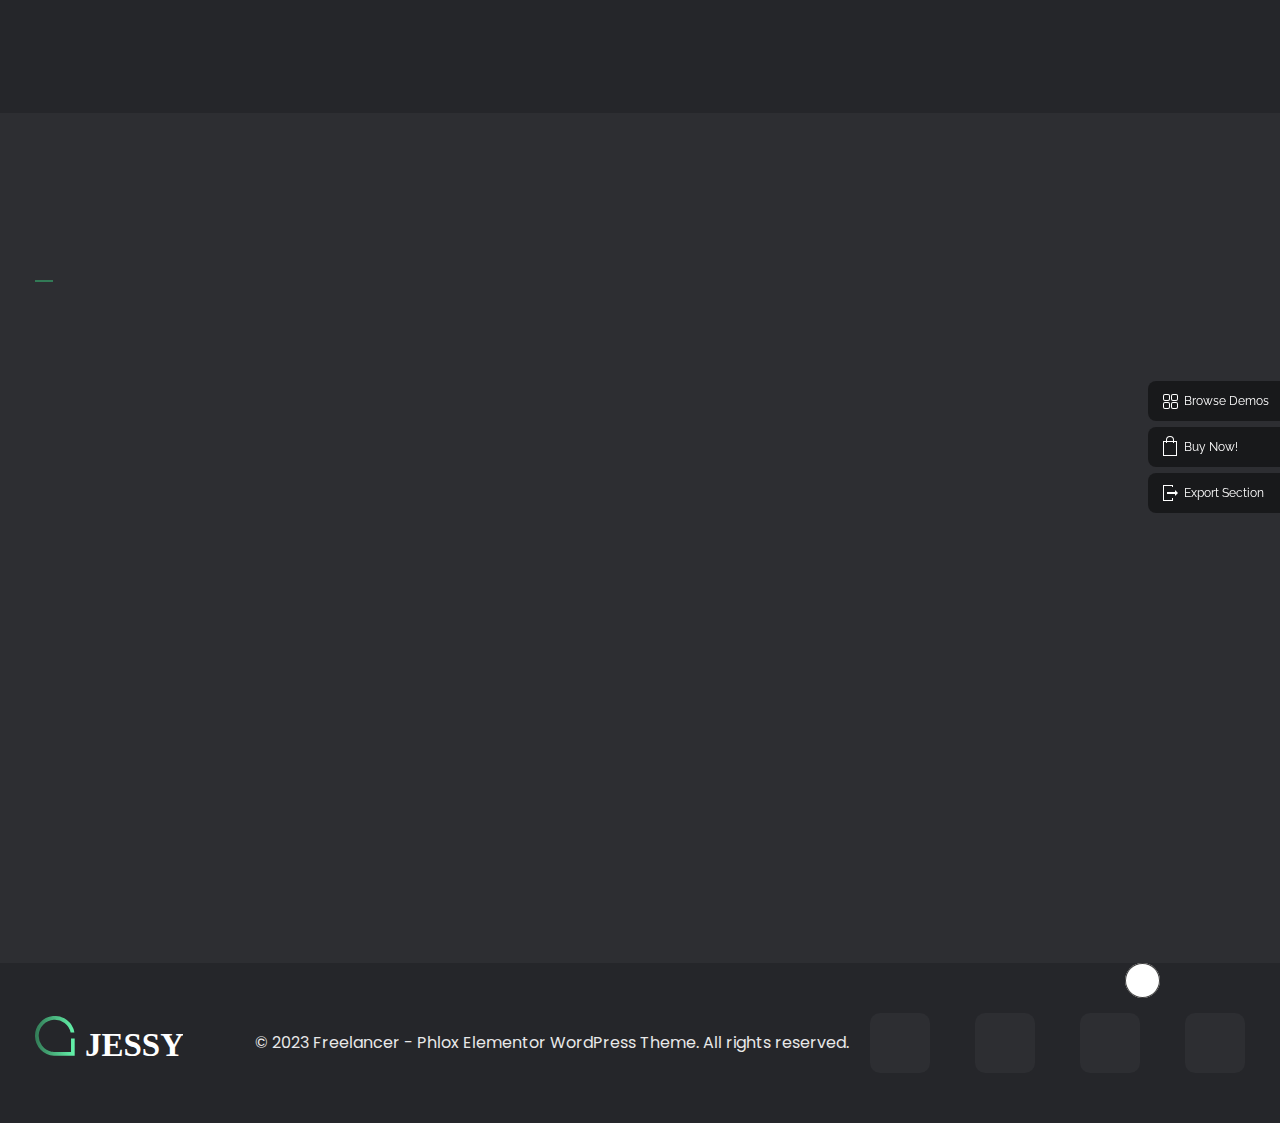
<file: contact.html>
<!DOCTYPE html>
<!--[if IE 9 ]>   <html class="no-js oldie ie9 ie" lang="en-US" > <![endif]--><!--[if (gt IE 9)|!(IE)]><!--><html class="no-js" lang="en-US"> <!--<![endif]-->
<head>
        <meta charset="UTF-8">
        <meta http-equiv="X-UA-Compatible" content="IE=edge">
        <!-- devices setting -->
        <meta name="viewport" content="initial-scale=1,user-scalable=no,width=device-width">

<!-- outputs by wp_head -->
<meta name="robots" content="index, follow, max-image-preview:large, max-snippet:-1, max-video-preview:-1">

	<!-- This site is optimized with the Yoast SEO plugin v20.11 - https://yoast.com/wordpress/plugins/seo/ -->
	<link media="all" href="css/css-autoptimize_e56842e623ac4bd58fa957eb3125b405.css" rel="stylesheet"><title>Contact</title>
	<link rel="canonical" href="https://demo.phlox.pro/freelancer/contact/">
	<meta property="og:locale" content="en_US">
	<meta property="og:type" content="article">
	<meta property="og:title" content="Contact - Freelancer - Phlox Elementor WordPress Theme">
	<meta property="og:description" content="Contact Me Get in touch with me The technological revolution is changing aspect of our lives, and the fabric of society itself. it&rsquo;s also changing the way we learn and what we learn. Factual knowledge is less prized when everything you ever need to know can be found on your phone. There&rsquo;s no imperative to [&hellip;]">
	<meta property="og:url" content="https://demo.phlox.pro/freelancer/contact/">
	<meta property="og:site_name" content="Freelancer - Phlox Elementor WordPress Theme">
	<meta property="article:modified_time" content="2021-07-12T09:41:34+00:00">
	<meta name="twitter:card" content="summary_large_image">
	<meta name="twitter:label1" content="Est. reading time">
	<meta name="twitter:data1" content="1 minute">
	<script type="application/ld+json" class="yoast-schema-graph">{"@context":"https://schema.org","@graph":[{"@type":"WebPage","@id":"https://demo.phlox.pro/freelancer/contact/","url":"https://demo.phlox.pro/freelancer/contact/","name":"Contact - Freelancer - Phlox Elementor WordPress Theme","isPartOf":{"@id":"https://demo.phlox.pro/freelancer/#website"},"datePublished":"2021-02-03T11:24:01+00:00","dateModified":"2021-07-12T09:41:34+00:00","breadcrumb":{"@id":"https://demo.phlox.pro/freelancer/contact/#breadcrumb"},"inLanguage":"en-US","potentialAction":[{"@type":"ReadAction","target":["https://demo.phlox.pro/freelancer/contact/"]}]},{"@type":"BreadcrumbList","@id":"https://demo.phlox.pro/freelancer/contact/#breadcrumb","itemListElement":[{"@type":"ListItem","position":1,"name":"Home","item":"https://demo.phlox.pro/freelancer/"},{"@type":"ListItem","position":2,"name":"Contact"}]},{"@type":"WebSite","@id":"https://demo.phlox.pro/freelancer/#website","url":"https://demo.phlox.pro/freelancer/","name":"Freelancer - Phlox Elementor WordPress Theme","description":"Complete Elementor Demo - Phlox WordPress Theme","publisher":{"@id":"https://demo.phlox.pro/freelancer/#organization"},"potentialAction":[{"@type":"SearchAction","target":{"@type":"EntryPoint","urlTemplate":"https://demo.phlox.pro/freelancer/?s={search_term_string}"},"query-input":"required name=search_term_string"}],"inLanguage":"en-US"},{"@type":"Organization","@id":"https://demo.phlox.pro/freelancer/#organization","name":"Freelancer - Phlox Elementor WordPress Theme","url":"https://demo.phlox.pro/freelancer/","logo":{"@type":"ImageObject","inLanguage":"en-US","@id":"https://demo.phlox.pro/freelancer/#/schema/logo/image/","url":"https://demo.phlox.pro/freelancer/wp-content/uploads/sites/272/2021/02/logo-header.svg","contentUrl":"https://demo.phlox.pro/freelancer/wp-content/uploads/sites/272/2021/02/logo-header.svg","caption":"Freelancer - Phlox Elementor WordPress Theme"},"image":{"@id":"https://demo.phlox.pro/freelancer/#/schema/logo/image/"}}]}</script>
	<!-- / Yoast SEO plugin. -->


<link rel="dns-prefetch" href="//fonts.googleapis.com">
<link rel="alternate" type="application/rss+xml" title="Freelancer - Phlox Elementor WordPress Theme &raquo; Feed" href="https://demo.phlox.pro/freelancer/feed/">
<link rel="alternate" type="application/rss+xml" title="Freelancer - Phlox Elementor WordPress Theme &raquo; Comments Feed" href="https://demo.phlox.pro/freelancer/comments/feed/">
<script>
window._wpemojiSettings = {"baseUrl":"https:\/\/s.w.org\/images\/core\/emoji\/14.0.0\/72x72\/","ext":".png","svgUrl":"https:\/\/s.w.org\/images\/core\/emoji\/14.0.0\/svg\/","svgExt":".svg","source":{"concatemoji":"https:\/\/demo.phlox.pro\/freelancer\/wp-includes\/js\/wp-emoji-release.min.js?ver=6.1.3"}};
/*! This file is auto-generated */
!function(e,a,t){var n,r,o,i=a.createElement("canvas"),p=i.getContext&&i.getContext("2d");function s(e,t){var a=String.fromCharCode,e=(p.clearRect(0,0,i.width,i.height),p.fillText(a.apply(this,e),0,0),i.toDataURL());return p.clearRect(0,0,i.width,i.height),p.fillText(a.apply(this,t),0,0),e===i.toDataURL()}function c(e){var t=a.createElement("script");t.src=e,t.defer=t.type="text/javascript",a.getElementsByTagName("head")[0].appendChild(t)}for(o=Array("flag","emoji"),t.supports={everything:!0,everythingExceptFlag:!0},r=0;r<o.length;r++)t.supports[o[r]]=function(e){if(p&&p.fillText)switch(p.textBaseline="top",p.font="600 32px Arial",e){case"flag":return s([127987,65039,8205,9895,65039],[127987,65039,8203,9895,65039])?!1:!s([55356,56826,55356,56819],[55356,56826,8203,55356,56819])&&!s([55356,57332,56128,56423,56128,56418,56128,56421,56128,56430,56128,56423,56128,56447],[55356,57332,8203,56128,56423,8203,56128,56418,8203,56128,56421,8203,56128,56430,8203,56128,56423,8203,56128,56447]);case"emoji":return!s([129777,127995,8205,129778,127999],[129777,127995,8203,129778,127999])}return!1}(o[r]),t.supports.everything=t.supports.everything&&t.supports[o[r]],"flag"!==o[r]&&(t.supports.everythingExceptFlag=t.supports.everythingExceptFlag&&t.supports[o[r]]);t.supports.everythingExceptFlag=t.supports.everythingExceptFlag&&!t.supports.flag,t.DOMReady=!1,t.readyCallback=function(){t.DOMReady=!0},t.supports.everything||(n=function(){t.readyCallback()},a.addEventListener?(a.addEventListener("DOMContentLoaded",n,!1),e.addEventListener("load",n,!1)):(e.attachEvent("onload",n),a.attachEvent("onreadystatechange",function(){"complete"===a.readyState&&t.readyCallback()})),(e=t.source||{}).concatemoji?c(e.concatemoji):e.wpemoji&&e.twemoji&&(c(e.twemoji),c(e.wpemoji)))}(window,document,window._wpemojiSettings);
</script>
<style>
img.wp-smiley,
img.emoji {
	display: inline !important;
	border: none !important;
	box-shadow: none !important;
	height: 1em !important;
	width: 1em !important;
	margin: 0 0.07em !important;
	vertical-align: -0.1em !important;
	background: none !important;
	padding: 0 !important;
}
</style>
	

<style id="global-styles-inline-css">
body{--wp--preset--color--black: #000000;--wp--preset--color--cyan-bluish-gray: #abb8c3;--wp--preset--color--white: #ffffff;--wp--preset--color--pale-pink: #f78da7;--wp--preset--color--vivid-red: #cf2e2e;--wp--preset--color--luminous-vivid-orange: #ff6900;--wp--preset--color--luminous-vivid-amber: #fcb900;--wp--preset--color--light-green-cyan: #7bdcb5;--wp--preset--color--vivid-green-cyan: #00d084;--wp--preset--color--pale-cyan-blue: #8ed1fc;--wp--preset--color--vivid-cyan-blue: #0693e3;--wp--preset--color--vivid-purple: #9b51e0;--wp--preset--gradient--vivid-cyan-blue-to-vivid-purple: linear-gradient(135deg,rgba(6,147,227,1) 0%,rgb(155,81,224) 100%);--wp--preset--gradient--light-green-cyan-to-vivid-green-cyan: linear-gradient(135deg,rgb(122,220,180) 0%,rgb(0,208,130) 100%);--wp--preset--gradient--luminous-vivid-amber-to-luminous-vivid-orange: linear-gradient(135deg,rgba(252,185,0,1) 0%,rgba(255,105,0,1) 100%);--wp--preset--gradient--luminous-vivid-orange-to-vivid-red: linear-gradient(135deg,rgba(255,105,0,1) 0%,rgb(207,46,46) 100%);--wp--preset--gradient--very-light-gray-to-cyan-bluish-gray: linear-gradient(135deg,rgb(238,238,238) 0%,rgb(169,184,195) 100%);--wp--preset--gradient--cool-to-warm-spectrum: linear-gradient(135deg,rgb(74,234,220) 0%,rgb(151,120,209) 20%,rgb(207,42,186) 40%,rgb(238,44,130) 60%,rgb(251,105,98) 80%,rgb(254,248,76) 100%);--wp--preset--gradient--blush-light-purple: linear-gradient(135deg,rgb(255,206,236) 0%,rgb(152,150,240) 100%);--wp--preset--gradient--blush-bordeaux: linear-gradient(135deg,rgb(254,205,165) 0%,rgb(254,45,45) 50%,rgb(107,0,62) 100%);--wp--preset--gradient--luminous-dusk: linear-gradient(135deg,rgb(255,203,112) 0%,rgb(199,81,192) 50%,rgb(65,88,208) 100%);--wp--preset--gradient--pale-ocean: linear-gradient(135deg,rgb(255,245,203) 0%,rgb(182,227,212) 50%,rgb(51,167,181) 100%);--wp--preset--gradient--electric-grass: linear-gradient(135deg,rgb(202,248,128) 0%,rgb(113,206,126) 100%);--wp--preset--gradient--midnight: linear-gradient(135deg,rgb(2,3,129) 0%,rgb(40,116,252) 100%);--wp--preset--duotone--dark-grayscale: url('#wp-duotone-dark-grayscale');--wp--preset--duotone--grayscale: url('#wp-duotone-grayscale');--wp--preset--duotone--purple-yellow: url('#wp-duotone-purple-yellow');--wp--preset--duotone--blue-red: url('#wp-duotone-blue-red');--wp--preset--duotone--midnight: url('#wp-duotone-midnight');--wp--preset--duotone--magenta-yellow: url('#wp-duotone-magenta-yellow');--wp--preset--duotone--purple-green: url('#wp-duotone-purple-green');--wp--preset--duotone--blue-orange: url('#wp-duotone-blue-orange');--wp--preset--font-size--small: 13px;--wp--preset--font-size--medium: 20px;--wp--preset--font-size--large: 36px;--wp--preset--font-size--x-large: 42px;--wp--preset--spacing--20: 0.44rem;--wp--preset--spacing--30: 0.67rem;--wp--preset--spacing--40: 1rem;--wp--preset--spacing--50: 1.5rem;--wp--preset--spacing--60: 2.25rem;--wp--preset--spacing--70: 3.38rem;--wp--preset--spacing--80: 5.06rem;}:where(.is-layout-flex){gap: 0.5em;}body .is-layout-flow > .alignleft{float: left;margin-inline-start: 0;margin-inline-end: 2em;}body .is-layout-flow > .alignright{float: right;margin-inline-start: 2em;margin-inline-end: 0;}body .is-layout-flow > .aligncenter{margin-left: auto !important;margin-right: auto !important;}body .is-layout-constrained > .alignleft{float: left;margin-inline-start: 0;margin-inline-end: 2em;}body .is-layout-constrained > .alignright{float: right;margin-inline-start: 2em;margin-inline-end: 0;}body .is-layout-constrained > .aligncenter{margin-left: auto !important;margin-right: auto !important;}body .is-layout-constrained > :where(:not(.alignleft):not(.alignright):not(.alignfull)){max-width: var(--wp--style--global--content-size);margin-left: auto !important;margin-right: auto !important;}body .is-layout-constrained > .alignwide{max-width: var(--wp--style--global--wide-size);}body .is-layout-flex{display: flex;}body .is-layout-flex{flex-wrap: wrap;align-items: center;}body .is-layout-flex > *{margin: 0;}:where(.wp-block-columns.is-layout-flex){gap: 2em;}.has-black-color{color: var(--wp--preset--color--black) !important;}.has-cyan-bluish-gray-color{color: var(--wp--preset--color--cyan-bluish-gray) !important;}.has-white-color{color: var(--wp--preset--color--white) !important;}.has-pale-pink-color{color: var(--wp--preset--color--pale-pink) !important;}.has-vivid-red-color{color: var(--wp--preset--color--vivid-red) !important;}.has-luminous-vivid-orange-color{color: var(--wp--preset--color--luminous-vivid-orange) !important;}.has-luminous-vivid-amber-color{color: var(--wp--preset--color--luminous-vivid-amber) !important;}.has-light-green-cyan-color{color: var(--wp--preset--color--light-green-cyan) !important;}.has-vivid-green-cyan-color{color: var(--wp--preset--color--vivid-green-cyan) !important;}.has-pale-cyan-blue-color{color: var(--wp--preset--color--pale-cyan-blue) !important;}.has-vivid-cyan-blue-color{color: var(--wp--preset--color--vivid-cyan-blue) !important;}.has-vivid-purple-color{color: var(--wp--preset--color--vivid-purple) !important;}.has-black-background-color{background-color: var(--wp--preset--color--black) !important;}.has-cyan-bluish-gray-background-color{background-color: var(--wp--preset--color--cyan-bluish-gray) !important;}.has-white-background-color{background-color: var(--wp--preset--color--white) !important;}.has-pale-pink-background-color{background-color: var(--wp--preset--color--pale-pink) !important;}.has-vivid-red-background-color{background-color: var(--wp--preset--color--vivid-red) !important;}.has-luminous-vivid-orange-background-color{background-color: var(--wp--preset--color--luminous-vivid-orange) !important;}.has-luminous-vivid-amber-background-color{background-color: var(--wp--preset--color--luminous-vivid-amber) !important;}.has-light-green-cyan-background-color{background-color: var(--wp--preset--color--light-green-cyan) !important;}.has-vivid-green-cyan-background-color{background-color: var(--wp--preset--color--vivid-green-cyan) !important;}.has-pale-cyan-blue-background-color{background-color: var(--wp--preset--color--pale-cyan-blue) !important;}.has-vivid-cyan-blue-background-color{background-color: var(--wp--preset--color--vivid-cyan-blue) !important;}.has-vivid-purple-background-color{background-color: var(--wp--preset--color--vivid-purple) !important;}.has-black-border-color{border-color: var(--wp--preset--color--black) !important;}.has-cyan-bluish-gray-border-color{border-color: var(--wp--preset--color--cyan-bluish-gray) !important;}.has-white-border-color{border-color: var(--wp--preset--color--white) !important;}.has-pale-pink-border-color{border-color: var(--wp--preset--color--pale-pink) !important;}.has-vivid-red-border-color{border-color: var(--wp--preset--color--vivid-red) !important;}.has-luminous-vivid-orange-border-color{border-color: var(--wp--preset--color--luminous-vivid-orange) !important;}.has-luminous-vivid-amber-border-color{border-color: var(--wp--preset--color--luminous-vivid-amber) !important;}.has-light-green-cyan-border-color{border-color: var(--wp--preset--color--light-green-cyan) !important;}.has-vivid-green-cyan-border-color{border-color: var(--wp--preset--color--vivid-green-cyan) !important;}.has-pale-cyan-blue-border-color{border-color: var(--wp--preset--color--pale-cyan-blue) !important;}.has-vivid-cyan-blue-border-color{border-color: var(--wp--preset--color--vivid-cyan-blue) !important;}.has-vivid-purple-border-color{border-color: var(--wp--preset--color--vivid-purple) !important;}.has-vivid-cyan-blue-to-vivid-purple-gradient-background{background: var(--wp--preset--gradient--vivid-cyan-blue-to-vivid-purple) !important;}.has-light-green-cyan-to-vivid-green-cyan-gradient-background{background: var(--wp--preset--gradient--light-green-cyan-to-vivid-green-cyan) !important;}.has-luminous-vivid-amber-to-luminous-vivid-orange-gradient-background{background: var(--wp--preset--gradient--luminous-vivid-amber-to-luminous-vivid-orange) !important;}.has-luminous-vivid-orange-to-vivid-red-gradient-background{background: var(--wp--preset--gradient--luminous-vivid-orange-to-vivid-red) !important;}.has-very-light-gray-to-cyan-bluish-gray-gradient-background{background: var(--wp--preset--gradient--very-light-gray-to-cyan-bluish-gray) !important;}.has-cool-to-warm-spectrum-gradient-background{background: var(--wp--preset--gradient--cool-to-warm-spectrum) !important;}.has-blush-light-purple-gradient-background{background: var(--wp--preset--gradient--blush-light-purple) !important;}.has-blush-bordeaux-gradient-background{background: var(--wp--preset--gradient--blush-bordeaux) !important;}.has-luminous-dusk-gradient-background{background: var(--wp--preset--gradient--luminous-dusk) !important;}.has-pale-ocean-gradient-background{background: var(--wp--preset--gradient--pale-ocean) !important;}.has-electric-grass-gradient-background{background: var(--wp--preset--gradient--electric-grass) !important;}.has-midnight-gradient-background{background: var(--wp--preset--gradient--midnight) !important;}.has-small-font-size{font-size: var(--wp--preset--font-size--small) !important;}.has-medium-font-size{font-size: var(--wp--preset--font-size--medium) !important;}.has-large-font-size{font-size: var(--wp--preset--font-size--large) !important;}.has-x-large-font-size{font-size: var(--wp--preset--font-size--x-large) !important;}
.wp-block-navigation a:where(:not(.wp-element-button)){color: inherit;}
:where(.wp-block-columns.is-layout-flex){gap: 2em;}
.wp-block-pullquote{font-size: 1.5em;line-height: 1.6;}
</style>










<style id="elementor-frontend-inline-css">
/* Start custom CSS for aux_modern_button, class: .elementor-element-182e40f */.elementor-119 .elementor-element.elementor-element-182e40f .aux-overlay::after{
    transition: 0.5s;
}/* End custom CSS */
</style>
<link rel="stylesheet" id="elementor-post-3-css" href="css/css-autoptimize_single_78a5a977b0600ab7e315d5c760d092ce.css" media="all">




<link rel="stylesheet" id="elementor-post-107-css" href="css/css-autoptimize_single_da5e2efc2fb637af9112f74032b2322d.css" media="all">
<link rel="stylesheet" id="auxin-fonts-google-css" href="//fonts.googleapis.com/css?family=Poppins%3A100%2C100italic%2C200%2C200italic%2C300%2C300italic%2Cregular%2Citalic%2C500%2C500italic%2C600%2C600italic%2C700%2C700italic%2C800%2C800italic%2C900%2C900italic%7CMontserrat%3A100%2C100italic%2C200%2C200italic%2C300%2C300italic%2Cregular%2Citalic%2C500%2C500italic%2C600%2C600italic%2C700%2C700italic%2C800%2C800italic%2C900%2C900italic&amp;ver=2.7" media="all">
<link rel="stylesheet" id="auxin-custom-css" href="css/css-autoptimize_single_821df7b1da5e499c5e902d0671611f3f.css" media="all">


<link rel="stylesheet" id="elementor-post-119-css" href="css/css-autoptimize_single_589f7959e3bd292a8ed2ed3ed6171569.css" media="all">
<link rel="stylesheet" id="elementor-post-168-css" href="css/css-autoptimize_single_257a5e8fe22636d0344712cf3d5feeb3.css" media="all">
<link rel="stylesheet" id="google-fonts-1-css" href="https://fonts.googleapis.com/css?family=Roboto%3A100%2C100italic%2C200%2C200italic%2C300%2C300italic%2C400%2C400italic%2C500%2C500italic%2C600%2C600italic%2C700%2C700italic%2C800%2C800italic%2C900%2C900italic%7CRoboto+Slab%3A100%2C100italic%2C200%2C200italic%2C300%2C300italic%2C400%2C400italic%2C500%2C500italic%2C600%2C600italic%2C700%2C700italic%2C800%2C800italic%2C900%2C900italic%7CMontserrat%3A100%2C100italic%2C200%2C200italic%2C300%2C300italic%2C400%2C400italic%2C500%2C500italic%2C600%2C600italic%2C700%2C700italic%2C800%2C800italic%2C900%2C900italic&amp;display=auto&amp;ver=6.1.3" media="all">


<link rel="preconnect" href="https://fonts.gstatic.com/" crossorigin><script src="js/jquery-jquery.min.js" id="jquery-core-js"></script>





<script id="auxin-modernizr-js-extra">
var auxin = {"ajax_url":"https:\/\/demo.phlox.pro\/freelancer\/wp-admin\/admin-ajax.php","is_rtl":"","is_reponsive":"1","is_framed":"","frame_width":"20","wpml_lang":"en","uploadbaseurl":"https:\/\/demo.phlox.pro\/freelancer\/wp-content\/uploads\/sites\/272","nonce":"08d1f8beb4"};
</script>
<script id="auxin-modernizr-js-before">
/* < ![CDATA[ */
function auxinNS(n){for(var e=n.split("."),a=window,i="",r=e.length,t=0;r>t;t++)"window"!=e[t]&&(i=e[t],a[i]=a[i]||{},a=a[i]);return a;}
/* ]]> */
</script>

<link rel="https://api.w.org/" href="https://demo.phlox.pro/freelancer/wp-json/"><link rel="alternate" type="application/json" href="https://demo.phlox.pro/freelancer/wp-json/wp/v2/pages/107"><link rel="EditURI" type="application/rsd+xml" title="RSD" href="https://demo.phlox.pro/freelancer/xmlrpc.php?rsd">
<link rel="wlwmanifest" type="application/wlwmanifest+xml" href="https://demo.phlox.pro/freelancer/wp-includes/wlwmanifest.xml">
<meta name="generator" content="WordPress 6.1.3">
<link rel="shortlink" href="https://demo.phlox.pro/freelancer/?p=107">
<link rel="alternate" type="application/json+oembed" href="https://demo.phlox.pro/freelancer/wp-json/oembed/1.0/embed?url=https%3A%2F%2Fdemo.phlox.pro%2Ffreelancer%2Fcontact%2F">
<link rel="alternate" type="text/xml+oembed" href="https://demo.phlox.pro/freelancer/wp-json/oembed/1.0/embed?url=https%3A%2F%2Fdemo.phlox.pro%2Ffreelancer%2Fcontact%2F&amp;format=xml">
    <meta name="title" content="Contact">
    <meta name="description" content="Contact Me Get in touch with me The technological revolution is changing aspect of our lives, and the fabric of society itself. it&rsquo;s also changing the way we learn and what we learn. Factual knowledge is less prized when everything you ever need to know can be found on your phone. There&rsquo;s no imperative to [&hellip;]">
    <link href="https://fonts.googleapis.com/css2?family=Raleway:wght@500&amp;display=swap" rel="stylesheet">
<script>
  (function(i,s,o,g,r,a,m){i['GoogleAnalyticsObject']=r;i[r]=i[r]||function(){
  (i[r].q=i[r].q||[]).push(arguments)},i[r].l=1*new Date();a=s.createElement(o),
  m=s.getElementsByTagName(o)[0];a.async=1;a.src=g;m.parentNode.insertBefore(a,m)
  })(window,document,'script','https://www.google-analytics.com/analytics.js','ga');
  ga('create', 'UA-20400688-11', 'auto');
  ga('send', 'pageview');

  ga("create", "UA-43313145-1", "auto", {
    name: "author_analytics"
  });
  ga("author_analytics.require", "linker");
  ga("author_analytics.linker:autoLink", ["themeforest.net"]);
  ga("author_analytics.send", "pageview");
</script>
<style> .jivo-frame-visible{ display:none !important; } </style><!-- Chrome, Firefox OS and Opera -->
<meta name="theme-color" content="#1bb0ce">
<!-- Windows Phone -->
<meta name="msapplication-navbutton-color" content="#1bb0ce">
<!-- iOS Safari -->
<meta name="apple-mobile-web-app-capable" content="yes">
<meta name="apple-mobile-web-app-status-bar-style" content="black-translucent">

<style>.recentcomments a{display:inline !important;padding:0 !important;margin:0 !important;}</style>		<style id="wp-custom-css">
			#menu-header-menu .menu-item a:hover span:before, #menu-header-menu .current-menu-item a span:before {
content : "";
  position: absolute;
  left    : ;
  bottom  : -5px;
  height  : 3px!important;
  width   : 100%!important;
  border-radius: 3px;  /* or 100px */
  background: transparent linear-gradient(90deg, var(--e-global-color-021e33e) 0%, var(--e-global-color-021e33e) 100%) 0% 0% no-repeat padding-box!important;
border-radius: 5px;;
}
@media(max-width:1024px){
#menu-header-menu .menu-item a:hover span:before, #menu-header-menu .current-menu-item a span:before{
		width:unset!important;
	}
}



.single-portfolio .aux-content-top-margin .aux-primary {
    padding-top: 125px;
	padding-bottom: 95px;
}

.aux-side-right{
		width:60% !important;
}
.type-portfolio.aux-side-right .entry-side {
    width: 50%!important;
	padding-top: 55px;
}
.type-portfolio.aux-side-right {
    padding-right: 0!important;
}

.entry-main{
	width:955px;
}
.type-portfolio.aux-side-right  .entry-side{
	width:480px;!important;
}
 .entry-side{
margin-right: -580px!important;
}
.type-portfolio.aux-side-right{
	padding-right:510px;
}

.type-portfolio .entry-media img{
	width:952px;
	height:867px;
	box-shadow: 0px 10px 20px #00000040;
border-radius:70px;
}
.single-portfolio .entry-side-title{
	padding-bottom:5px;
}

.type-portfolio .entry-actions .aux-single-portfolio-share{
	text-align: left;
font-size:22px!important;
letter-spacing: 0px;
color: var(--e-global-color-021e33e);
	font-weight:400;
	margin-left:15px;
}

.type-portfolio .entry-actions .aux-single-portfolio-share .auxicon-share{
	background: var(--e-global-color-3aebb56) 0% 0% no-repeat padding-box;
border: 1px solid var(--e-global-color-accent);
border-radius: 14px;
padding:20px;
}

.wpulike.aux-wpulike .wp_ulike_general_class .wp_ulike_btn{
	padding:20px;
	background: var(--e-global-color-3aebb56) 0% 0% no-repeat padding-box;
border: 1px solid var(--e-global-color-accent);
border-radius: 14px;
}

.wpulike.aux-wpulike-portfolio .wp_ulike_general_class .count-box {
    color: #fff;
    font-size: 22px;
    font-weight: 400;
    font-family: poppins;
	margin-left:15px;
}

.type-portfolio .entry-actions {
	border-bottom : none;
	border-top : solid 0px;
}

.single-portfolio dl dd {
	margin-bottom : 2em;
}
.type-portfolio.aux-side-right .entry-side-overview {
    margin-bottom: 20px;
}
.type-portfolio.aux-side-right .entry-meta-data {
    padding-top: 15px;
}

.single-portfolio dl dd {
    margin-bottom: 25px;
}

.aux-single .type-portfolio .entry-meta-data dt{
	padding-bottom:5px;
}

.aux-single .aux-text{
	padding-left:15px!important;
}
.wpulike .wp_ulike_btn, .single-portfolio .aux-single-portfolio-share span{
	transition:0.5s;
}


.wpulike .wp_ulike_btn:hover {
    outline: 0;
    border: 1px solid var(--e-global-color-text)!important;
	background-color: var(--e-global-color-text)!important;
}



.single-portfolio .wp_ulike_general_class button:hover::before{
	color: #25262A!important;
}
.single-portfolio .aux-single-portfolio-share span:hover{
     border: 1px solid var(--e-global-color-text)!important;
	
	background-color: var(--e-global-color-text)!important;
}

.single-portfolio .aux-single-portfolio-share span:hover::before{
    color: #25262A!important;
}


@media(max-width:1660px){
	.aux-side-right {
    width: 55% !important;
	}
	.type-portfolio.aux-side-right .entry-side {
    width: 60% !important;
}
	.type-portfolio.aux-side-right .entry-side {
    padding-top: 10px;
}
}

@media(max-width:1440px){
	.aux-side-right {
    width: 55% !important;
	}
.type-portfolio .entry-media img {
    width: 100%;
	height: 710px;
}
.entry-side {
    margin-right: -500px !important;
}
	.type-portfolio.aux-side-right .entry-side {
    width: 60% !important;
	}
	.aux-single .type-portfolio .entry-side-title h1 {
		font-size: 35px;
	}
	.type-portfolio.aux-side-right .entry-side {
    padding-top: 10px;
}
}





@media(max-width:1024px){

.type-portfolio.aux-side-right .entry-side {
    width: 93% !important;
    padding-right: 70px;
}
	.entry-side {
		margin-right: -513px !important;
	}
	.type-portfolio .entry-media img {
    width: 100%;
    height: 550px;
}
	.type-portfolio .entry-media img{
		border-radius:35px;
	}
	.aux-single .type-portfolio .entry-side-overview{
		font-size: 16px!important;
font-weight: 300;
line-height: 25px!important;
	}
	.wpulike.aux-wpulike .wp_ulike_general_class .wp_ulike_btn {
		padding: 12px!important;
	}
	.type-portfolio .entry-actions .aux-single-portfolio-share .auxicon-share{
				padding: 12px!important;

	}
	.type-portfolio .entry-actions{
		padding: 5px 0!important;
	}
	.wpulike.aux-wpulike-portfolio .wp_ulike_general_class .count-box, .type-portfolio .entry-actions .aux-single-portfolio-share {
		font-size: 20px!important;
	}
}

@media(max-width:768px){

.aux-side-right {
    width: 100% !important;
}
	.hentry .entry-media {
    margin-bottom: 30px;
}
	.type-portfolio.aux-side-right .entry-side {
		width: 100% !important;
	}
	
}



@media(max-width:768px){

	.aux-fold{
		padding-right: 0;
padding-left: 0;
	}
	.type-portfolio .entry-media img {
    width: 100%;
    height: 550px;
}
	
	.single-portfolio .aux-content-top-margin .aux-primary {
		padding-top: 50px;
	}
}

@media(max-width:414px){
	.type-portfolio .entry-media img {
    width: 100%;
    height: 350px;
}
	.type-portfolio .entry-media img{
		border-radius:30px;
	}
}


/*Archive*/
.archive  .type-portfolio .entry-media img {
    width: 650px;
    height: 530px;
 
    border-radius: 45px;
}
.archive .aux-media-frame.aux-media-image img{
	margin-left: 0;
margin-right: 0;
}

.archive .no-sidebar .aux-primary {
    float: none;
    width: 1365px;
    margin: auto;
}

.archive .aux-media-frame.aux-media-image{
	max-width:75%;
}


.archive .list-portfolio .aux-primary .aux-portfolio-land.aux-single-portfolio-wrapper .aux-land-side{
	width: 50%;
	border:0!important;
	padding-top:140px;
}


.archive .list-portfolio .aux-primary .aux-portfolio-land.aux-single-portfolio-wrapper .entry-main .entry-title {
    font: normal normal 600 38px/48px Montserrat;
    letter-spacing: 0px;
    color: var(--e-global-color-021e33e);
    text-transform: capitalize;
}

.archive .hentry .entry-content{
	font: normal normal 300 18px/26px Poppins;
letter-spacing: 0px;
color: #ECF2FD;
}


.archive .list-portfolio .aux-primary .aux-portfolio-land.aux-single-portfolio-wrapper footer.entry-meta{
	top:100px;
	bottom:unset!important;
}


.archive .list-portfolio .aux-primary .aux-portfolio-land.aux-single-portfolio-wrapper footer.entry-meta .portfolio-tax .entry-tax a {
    font: normal normal normal 18px/27px Poppins;
    letter-spacing: 0px;
    color: var(--e-global-color-accent);
}


.archive .wpulike.aux-wpulike .wp_ulike_general_class{
	display:none;
}

.archive .aux-resp.aux-s-fhd .aux-fold{
	padding-bottom:100px;
}

.archive .page-title-section .page-header{
	border:0px;
}
.archive .entry-main {
    width: 100%;
}

@media(max-width:1440px){
	.archive .no-sidebar .aux-primary {
    float: none;
    width: 100%;
    margin: auto;
}
}

@media(max-width:1024px){
.archive .type-portfolio .entry-media img {
    width: 650px;
    height: 350px;
    border-radius: 25px;
	}
	.archive .list-portfolio .aux-primary .aux-portfolio-land.aux-single-portfolio-wrapper .aux-land-side {
   
    padding-top: 50px;
}
	.archive .list-portfolio .aux-primary .aux-portfolio-land.aux-single-portfolio-wrapper footer.entry-meta{
	top:0px;
		width: 55%!important;
	}
	.archive .list-portfolio .aux-primary .aux-portfolio-land.aux-single-portfolio-wrapper .entry-main .entry-title{
		font-size:28px;
	}
	.archive .hentry .entry-content {
		font-size:16px;
	}
	.archive .entry-main {
    width: 100%;
}
}


@media(max-width:768px){
	.archive .aux-media-frame.aux-media-image {
    max-width: 100%;
}
	.list-portfolio .aux-primary .aux-portfolio-land.aux-single-portfolio-wrapper .entry-media {
		justify-content: center;
display: flex;
		margin-bottom: 50px;
	}
	.archive .list-portfolio .aux-primary .aux-portfolio-land.aux-single-portfolio-wrapper .aux-land-side {
    width: 100%;
	}
	.archive .type-portfolio .entry-media img {
    width: 650px;
		height: 400px;}
}

@media(max-width:414px){
	.archive .type-portfolio .entry-media img {
    width: 100%;
    height: 330px;
}
}


@media(max-width:320px){
	.type-portfolio .entry-media img {
    width: 100%;
    height: 251px;
}
	.type-portfolio .entry-actions .aux-single-portfolio-share {
		margin-left: 0;
margin-top: 20px;
	}

}		</style>
		<!-- end wp_head -->
</head>


<body data-rsssl="1" class="page-template page-template-templates page-template-page-builder-content page-template-templatespage-builder-content-php page page-id-107 wp-custom-logo auxin-pro elementor-default elementor-kit-3 elementor-page elementor-page-107 phlox-pro aux-dom-unready aux-full-width aux-resp aux-s-fhd  aux-page-animation-off _auxels" data-site-slug="freelancer" data-page-slug="contact" data-framed="">

    <style>
	@media screen and (min-width: 700px){
		.aux-goto-top-btn {
			right: 120px;
			bottom: 52px;
		}
	}
    </style>
    <svg xmlns="http://www.w3.org/2000/svg" viewbox="0 0 0 0" width="0" height="0" focusable="false" role="none" style="visibility: hidden; position: absolute; left: -9999px; overflow: hidden;"><defs><filter id="wp-duotone-dark-grayscale"><fecolormatrix color-interpolation-filters="sRGB" type="matrix" values=" .299 .587 .114 0 0 .299 .587 .114 0 0 .299 .587 .114 0 0 .299 .587 .114 0 0 "></fecolormatrix><fecomponenttransfer color-interpolation-filters="sRGB"><fefuncr type="table" tablevalues="0 0.49803921568627"></fefuncr><fefuncg type="table" tablevalues="0 0.49803921568627"></fefuncg><fefuncb type="table" tablevalues="0 0.49803921568627"></fefuncb><fefunca type="table" tablevalues="1 1"></fefunca></fecomponenttransfer><fecomposite in2="SourceGraphic" operator="in"></fecomposite></filter></defs></svg><svg xmlns="http://www.w3.org/2000/svg" viewbox="0 0 0 0" width="0" height="0" focusable="false" role="none" style="visibility: hidden; position: absolute; left: -9999px; overflow: hidden;"><defs><filter id="wp-duotone-grayscale"><fecolormatrix color-interpolation-filters="sRGB" type="matrix" values=" .299 .587 .114 0 0 .299 .587 .114 0 0 .299 .587 .114 0 0 .299 .587 .114 0 0 "></fecolormatrix><fecomponenttransfer color-interpolation-filters="sRGB"><fefuncr type="table" tablevalues="0 1"></fefuncr><fefuncg type="table" tablevalues="0 1"></fefuncg><fefuncb type="table" tablevalues="0 1"></fefuncb><fefunca type="table" tablevalues="1 1"></fefunca></fecomponenttransfer><fecomposite in2="SourceGraphic" operator="in"></fecomposite></filter></defs></svg><svg xmlns="http://www.w3.org/2000/svg" viewbox="0 0 0 0" width="0" height="0" focusable="false" role="none" style="visibility: hidden; position: absolute; left: -9999px; overflow: hidden;"><defs><filter id="wp-duotone-purple-yellow"><fecolormatrix color-interpolation-filters="sRGB" type="matrix" values=" .299 .587 .114 0 0 .299 .587 .114 0 0 .299 .587 .114 0 0 .299 .587 .114 0 0 "></fecolormatrix><fecomponenttransfer color-interpolation-filters="sRGB"><fefuncr type="table" tablevalues="0.54901960784314 0.98823529411765"></fefuncr><fefuncg type="table" tablevalues="0 1"></fefuncg><fefuncb type="table" tablevalues="0.71764705882353 0.25490196078431"></fefuncb><fefunca type="table" tablevalues="1 1"></fefunca></fecomponenttransfer><fecomposite in2="SourceGraphic" operator="in"></fecomposite></filter></defs></svg><svg xmlns="http://www.w3.org/2000/svg" viewbox="0 0 0 0" width="0" height="0" focusable="false" role="none" style="visibility: hidden; position: absolute; left: -9999px; overflow: hidden;"><defs><filter id="wp-duotone-blue-red"><fecolormatrix color-interpolation-filters="sRGB" type="matrix" values=" .299 .587 .114 0 0 .299 .587 .114 0 0 .299 .587 .114 0 0 .299 .587 .114 0 0 "></fecolormatrix><fecomponenttransfer color-interpolation-filters="sRGB"><fefuncr type="table" tablevalues="0 1"></fefuncr><fefuncg type="table" tablevalues="0 0.27843137254902"></fefuncg><fefuncb type="table" tablevalues="0.5921568627451 0.27843137254902"></fefuncb><fefunca type="table" tablevalues="1 1"></fefunca></fecomponenttransfer><fecomposite in2="SourceGraphic" operator="in"></fecomposite></filter></defs></svg><svg xmlns="http://www.w3.org/2000/svg" viewbox="0 0 0 0" width="0" height="0" focusable="false" role="none" style="visibility: hidden; position: absolute; left: -9999px; overflow: hidden;"><defs><filter id="wp-duotone-midnight"><fecolormatrix color-interpolation-filters="sRGB" type="matrix" values=" .299 .587 .114 0 0 .299 .587 .114 0 0 .299 .587 .114 0 0 .299 .587 .114 0 0 "></fecolormatrix><fecomponenttransfer color-interpolation-filters="sRGB"><fefuncr type="table" tablevalues="0 0"></fefuncr><fefuncg type="table" tablevalues="0 0.64705882352941"></fefuncg><fefuncb type="table" tablevalues="0 1"></fefuncb><fefunca type="table" tablevalues="1 1"></fefunca></fecomponenttransfer><fecomposite in2="SourceGraphic" operator="in"></fecomposite></filter></defs></svg><svg xmlns="http://www.w3.org/2000/svg" viewbox="0 0 0 0" width="0" height="0" focusable="false" role="none" style="visibility: hidden; position: absolute; left: -9999px; overflow: hidden;"><defs><filter id="wp-duotone-magenta-yellow"><fecolormatrix color-interpolation-filters="sRGB" type="matrix" values=" .299 .587 .114 0 0 .299 .587 .114 0 0 .299 .587 .114 0 0 .299 .587 .114 0 0 "></fecolormatrix><fecomponenttransfer color-interpolation-filters="sRGB"><fefuncr type="table" tablevalues="0.78039215686275 1"></fefuncr><fefuncg type="table" tablevalues="0 0.94901960784314"></fefuncg><fefuncb type="table" tablevalues="0.35294117647059 0.47058823529412"></fefuncb><fefunca type="table" tablevalues="1 1"></fefunca></fecomponenttransfer><fecomposite in2="SourceGraphic" operator="in"></fecomposite></filter></defs></svg><svg xmlns="http://www.w3.org/2000/svg" viewbox="0 0 0 0" width="0" height="0" focusable="false" role="none" style="visibility: hidden; position: absolute; left: -9999px; overflow: hidden;"><defs><filter id="wp-duotone-purple-green"><fecolormatrix color-interpolation-filters="sRGB" type="matrix" values=" .299 .587 .114 0 0 .299 .587 .114 0 0 .299 .587 .114 0 0 .299 .587 .114 0 0 "></fecolormatrix><fecomponenttransfer color-interpolation-filters="sRGB"><fefuncr type="table" tablevalues="0.65098039215686 0.40392156862745"></fefuncr><fefuncg type="table" tablevalues="0 1"></fefuncg><fefuncb type="table" tablevalues="0.44705882352941 0.4"></fefuncb><fefunca type="table" tablevalues="1 1"></fefunca></fecomponenttransfer><fecomposite in2="SourceGraphic" operator="in"></fecomposite></filter></defs></svg><svg xmlns="http://www.w3.org/2000/svg" viewbox="0 0 0 0" width="0" height="0" focusable="false" role="none" style="visibility: hidden; position: absolute; left: -9999px; overflow: hidden;"><defs><filter id="wp-duotone-blue-orange"><fecolormatrix color-interpolation-filters="sRGB" type="matrix" values=" .299 .587 .114 0 0 .299 .587 .114 0 0 .299 .587 .114 0 0 .299 .587 .114 0 0 "></fecolormatrix><fecomponenttransfer color-interpolation-filters="sRGB"><fefuncr type="table" tablevalues="0.098039215686275 1"></fefuncr><fefuncg type="table" tablevalues="0 0.66274509803922"></fefuncg><fefuncb type="table" tablevalues="0.84705882352941 0.41960784313725"></fefuncb><fefunca type="table" tablevalues="1 1"></fefunca></fecomponenttransfer><fecomposite in2="SourceGraphic" operator="in"></fecomposite></filter></defs></svg>
<div id="inner-body">

    <header class="aux-elementor-header" id="site-elementor-header" itemscope="itemscope" itemtype="https://schema.org/WPHeader" data-sticky-height="80">
        <div class="aux-wrapper">
            <div class="aux-header aux-header-elements-wrapper">
            		<div data-elementor-type="header" data-elementor-id="119" class="elementor elementor-119">
						<div class="elementor-inner">
				<div class="elementor-section-wrap">
									<section data-export-id="272-119-f8a7893" class="elementor-section elementor-top-section elementor-element elementor-element-f8a7893 elementor-section-boxed elementor-section-height-default elementor-section-height-default" data-id="f8a7893" data-element_type="section" data-settings='{"background_background":"classic"}'>
						<div class="elementor-container elementor-column-gap-no">
							<div class="elementor-row">
					<div class="aux-parallax-section elementor-column elementor-col-100 elementor-top-column elementor-element elementor-element-89ec3ad" data-id="89ec3ad" data-element_type="column">
			<div class="elementor-column-wrap elementor-element-populated">
							<div class="elementor-widget-wrap">
						<div class="elementor-element elementor-element-f2dafaa elementor-widget__width-auto elementor-widget-mobile__width-initial aux-appear-watch-animation aux-fade-in-left-1 elementor-widget elementor-widget-aux_logo" data-id="f2dafaa" data-element_type="widget" data-widget_type="aux_logo.default">
				<div class="elementor-widget-container">
			<div class="aux-widget-logo"><a class="aux-logo-anchor aux-has-logo" title="Freelancer &ndash; Phlox Elementor WordPress Theme" href="index.html"><img src="images/02-logo-header.svg" class="attachment-full size-full" alt="" loading="lazy"></a><section class="aux-logo-text"><h3 class="site-title"><a href="freelancer.html" title="Freelancer &ndash; Phlox Elementor WordPress Theme">Freelancer - Phlox Elementor WordPress Theme</a></h3><p class="site-description">Complete Elementor Demo - Phlox WordPress Theme</p></section></div>		</div>
				</div>
				<div class="elementor-element elementor-element-e5eec97 elementor-widget__width-auto elementor-widget-mobile__width-initial aux-appear-watch-animation aux-fade-in elementor-widget elementor-widget-aux_menu_box" data-id="e5eec97" data-element_type="widget" data-widget_type="aux_menu_box.default">
				<div class="elementor-widget-container">
			<div class="aux-elementor-header-menu aux-nav-menu-element aux-nav-menu-element-e5eec97"><div class="aux-burger-box" data-target-panel="overlay" data-target-content=".elementor-element-e5eec97 .aux-master-menu"><div class="aux-burger aux-lite-small"><span class="mid-line"></span></div></div><!-- start master menu -->
<nav id="master-menu-elementor-e5eec97" class="menu-header-menu-container">

	<ul id="menu-header-menu" class="aux-master-menu aux-no-js aux-skin-classic aux-horizontal" data-type="horizontal" data-switch-type="toggle" data-switch-parent=".elementor-element-e5eec97 .aux-fs-popup .aux-fs-menu" data-switch-width="1024">
		<!-- start single menu -->
		<li id="menu-item-121" class="menu-item menu-item-type-post_type menu-item-object-page menu-item-home menu-item-121 aux-menu-depth-0 aux-menu-root-1 aux-menu-item">
			<a href="index.html" class="aux-item-content">
				<span class="aux-menu-label">Home</span>
			</a>
		</li>
		<!-- end single menu -->
		<!-- start single menu -->
		<li id="menu-item-167" class="menu-item menu-item-type-post_type menu-item-object-page menu-item-167 aux-menu-depth-0 aux-menu-root-2 aux-menu-item">
			<a href="portfolio.html" class="aux-item-content">
				<span class="aux-menu-label">Portfolio</span>
			</a>
		</li>
		<!-- end single menu -->
		<!-- start single menu -->
		<li id="menu-item-120" class="menu-item menu-item-type-post_type menu-item-object-page current-menu-item page_item page-item-107 current_page_item menu-item-120 aux-menu-depth-0 aux-menu-root-3 aux-menu-item">
			<a href="contact.html" class="aux-item-content">
				<span class="aux-menu-label">Contact</span>
			</a>
		</li>
		<!-- end single menu -->
	</ul>

</nav>
<!-- end master menu -->
<section class="aux-fs-popup aux-fs-menu-layout-center aux-indicator"><div class="aux-panel-close"><div class="aux-close aux-cross-symbol aux-thick-medium"></div></div><div class="aux-fs-menu" data-menu-title=""></div></section></div><style>@media only screen and (min-width: 1025px) { .elementor-element-e5eec97 .aux-burger-box { display: none } }</style>		</div>
				</div>
				<div class="elementor-element elementor-element-ce55724 elementor-widget__width-auto elementor-widget-mobile__width-initial elementor-hidden-phone aux-appear-watch-animation aux-fade-in-right-1 elementor-shape-rounded elementor-grid-0 elementor-widget elementor-widget-social-icons" data-id="ce55724" data-element_type="widget" data-widget_type="social-icons.default">
				<div class="elementor-widget-container">
					<div class="elementor-social-icons-wrapper elementor-grid">
							<span class="elementor-grid-item">
					<a class="elementor-icon elementor-social-icon elementor-social-icon-dribbble elementor-repeater-item-638ce13" href="#" target="_blank">
						<span class="elementor-screen-only">Dribbble</span>
						<i class="fab fa-dribbble"></i>					</a>
				</span>
					</div>
				</div>
				</div>
				<div class="elementor-element elementor-element-182e40f elementor-widget__width-auto elementor-hidden-phone aux-appear-watch-animation aux-fade-in-right-1 elementor-widget elementor-widget-aux_modern_button" data-id="182e40f" data-element_type="widget" data-widget_type="aux_modern_button.default">
				<div class="elementor-widget-container">
			    <div class="aux-modern-button-wrapper aux-modern-button-align-right">
                    <a class="aux-modern-button aux-black aux-modern-button-md aux-modern-button-normal aux-modern-button-default aux-icon-" href="contact.html">
                <div class="aux-overlay"></div>
                                    <div class="aux-icon ">
                                            </div>
                                <div class="aux-text">
<span class="aux-text-before">Contact Me</span>                </div>
            </a>
            
    </div>

    		</div>
				</div>
						</div>
					</div>
		</div>
								</div>
					</div>
		</section>
									</div>
			</div>
					</div>
		            </div><!-- end of header-elements -->
        </div><!-- end of wrapper -->
    </header><!-- end header -->

    <main id="main" class="aux-main aux-territory  aux-single aux-page aux-full-container no-sidebar aux-sidebar-style-border aux-user-entry">
        <div class="aux-wrapper">
            <div class="aux-container aux-fold">

                <div id="primary" class="aux-primary">
                    <div class="content" role="main">

                        

        
        <article id="post-107" class="post-107 page type-page status-publish hentry">

            		<div data-elementor-type="wp-page" data-elementor-id="107" class="elementor elementor-107">
						<div class="elementor-inner">
				<div class="elementor-section-wrap">
									<section data-export-id="272-107-b003d22" class="elementor-section elementor-top-section elementor-element elementor-element-b003d22 elementor-section-boxed elementor-section-height-default elementor-section-height-default" data-id="b003d22" data-element_type="section" data-settings='{"background_background":"classic"}'>
						<div class="elementor-container elementor-column-gap-no">
							<div class="elementor-row">
					<div class="aux-parallax-section elementor-column elementor-col-50 elementor-top-column elementor-element elementor-element-ab19e69" data-id="ab19e69" data-element_type="column">
			<div class="elementor-column-wrap elementor-element-populated">
							<div class="elementor-widget-wrap">
						<section data-export-id="272-107-2d1d7e8" class="elementor-section elementor-inner-section elementor-element elementor-element-2d1d7e8 elementor-section-boxed elementor-section-height-default elementor-section-height-default" data-id="2d1d7e8" data-element_type="section">
						<div class="elementor-container elementor-column-gap-no">
							<div class="elementor-row">
					<div class="aux-parallax-section elementor-column elementor-col-100 elementor-inner-column elementor-element elementor-element-49632f0" data-id="49632f0" data-element_type="column">
			<div class="elementor-column-wrap elementor-element-populated">
							<div class="elementor-widget-wrap">
						<div class="elementor-element elementor-element-5ae21c6 elementor-widget__width-auto elementor-widget-divider--view-line elementor-widget elementor-widget-divider" data-id="5ae21c6" data-element_type="widget" data-widget_type="divider.default">
				<div class="elementor-widget-container">
					<div class="elementor-divider">
			<span class="elementor-divider-separator">
						</span>
		</div>
				</div>
				</div>
				<div class="elementor-element elementor-element-96c4f43 elementor-widget__width-auto aux-appear-watch-animation aux-fade-in-right elementor-widget elementor-widget-heading" data-id="96c4f43" data-element_type="widget" data-widget_type="heading.default">
				<div class="elementor-widget-container">
			<p class="elementor-heading-title elementor-size-default">Contact Me</p>		</div>
				</div>
						</div>
					</div>
		</div>
								</div>
					</div>
		</section>
				<div class="elementor-element elementor-element-9dfc833 aux-appear-watch-animation aux-fade-in-up-1 elementor-widget elementor-widget-aux_modern_heading" data-id="9dfc833" data-element_type="widget" data-widget_type="aux_modern_heading.default">
				<div class="elementor-widget-container">
			<section class="aux-widget-modern-heading">
            <div class="aux-widget-inner"><h1 class="aux-modern-heading-primary">Get in touch with me</h1><div class="aux-modern-heading-description"><p>The technological revolution is changing aspect of our lives, and the fabric of society itself. it's also changing the way we learn and what we learn. Factual knowledge is less prized when everything you ever need to know can be found on your phone. There's no imperative to be an expert Factual knowledge is less prized when everything you ever need to know can be found at doing everything.</p></div></div>
        </section>		</div>
				</div>
				<div class="elementor-element elementor-element-9d2805d elementor-position-left elementor-vertical-align-middle elementor-widget__width-auto elementor-widget-mobile__width-inherit elementor-view-stacked aux-appear-watch-animation aux-fade-in-right-1 elementor-shape-circle elementor-mobile-position-top elementor-widget elementor-widget-icon-box" data-id="9d2805d" data-element_type="widget" data-widget_type="icon-box.default">
				<div class="elementor-widget-container">
					<div class="elementor-icon-box-wrapper">
						<div class="elementor-icon-box-icon">
				<span class="elementor-icon elementor-animation-">
				<svg xmlns="http://www.w3.org/2000/svg" xmlns:xlink="http://www.w3.org/1999/xlink" width="35" height="35.007" viewbox="0 0 35 35.007">
  <defs>
    <lineargradient id="linear-gradient" x1="0.5" x2="0.5" y2="1" gradientunits="objectBoundingBox">
      <stop offset="0" stop-color="#64f4ab"></stop>
      <stop offset="1" stop-color="#327a56"></stop>
    </lineargradient>
  </defs>
  <g id="phone_-_icon" data-name="phone - icon" transform="translate(-2 -2)">
    <path id="Path_106" data-name="Path 106" d="M9.833,2.007,9.784,2c-2.305-.109-5.557,2.664-6.76,4.668-1.318,1.8-1.344,4.194-.193,6.961l.182.417C6.049,21.523,17.435,32.9,24.879,36.009c2.848,1.332,5.386,1.357,7.386-.084,1.759-1,4.642-4.35,4.558-6.725a3.985,3.985,0,0,0-1.237-2.5l-.173-.17-.48-.445c-1.736-1.551-4.742-3.763-5.671-3.956a3.879,3.879,0,0,0-3,.618l-.436.249c-.83.478-1.127.56-1.519.417a15.514,15.514,0,0,1-8.8-8.871c-.112-.313-.056-.586.3-1.248L16,12.953a4.241,4.241,0,0,0,.8-3.348l-.044-.154a28.224,28.224,0,0,0-4.281-5.977l-.222-.226A3.95,3.95,0,0,0,9.831,2.005ZM9.64,4.562l.095.018a1.631,1.631,0,0,1,.583.352l.161.147.3.32a34.755,34.755,0,0,1,3.53,4.726c.07.345-.007.632-.38,1.309l-.2.345c-.823,1.441-1.076,2.368-.6,3.681A18.12,18.12,0,0,0,23.391,25.8a3.651,3.651,0,0,0,3.383-.4l.429-.243c.849-.49,1.16-.6,1.54-.518a34.8,34.8,0,0,1,4.894,3.73l.14.14a1.589,1.589,0,0,1,.5.847,5.005,5.005,0,0,1-1.427,2.568,13.288,13.288,0,0,1-1.876,1.8l-.088.056c-1.194.852-2.668.889-4.616.06l-.371-.166c-6.73-2.82-17.314-13.308-20.369-20.2l-.182-.425c-.947-2.1-1.026-3.627-.345-4.743l.137-.2c.788-1.306,3.163-3.361,4.346-3.518l.151-.009Zm14.1-2.135.173.007A14.848,14.848,0,0,1,37,15.57a1.276,1.276,0,0,1-2.531.285A12.3,12.3,0,0,0,23.634,4.979a1.281,1.281,0,0,1-.061-2.536l.17-.018Zm.105,6.051.172.021a8.815,8.815,0,0,1,6.947,6.986,1.274,1.274,0,0,1-2.5.49,6.259,6.259,0,0,0-4.934-4.96,1.28,1.28,0,0,1,.147-2.534l.168,0Z" transform="translate(0 0)" fill-rule="evenodd" fill="url(#linear-gradient)"></path>
  </g>
</svg>
				</span>
			</div>
						<div class="elementor-icon-box-content">
				<h2 class="elementor-icon-box-title">
					<span>
						Phone					</span>
				</h2>
									<p class="elementor-icon-box-description">
						+99 (0) 101 0000 888 <br>+99 (0) 101 0000 777					</p>
							</div>
		</div>
				</div>
				</div>
				<div class="elementor-element elementor-element-162ffa9 elementor-position-left elementor-vertical-align-middle elementor-widget__width-auto elementor-widget-mobile__width-inherit elementor-view-stacked aux-appear-watch-animation aux-fade-in-right-1 elementor-shape-circle elementor-mobile-position-top elementor-widget elementor-widget-icon-box" data-id="162ffa9" data-element_type="widget" data-widget_type="icon-box.default">
				<div class="elementor-widget-container">
					<div class="elementor-icon-box-wrapper">
						<div class="elementor-icon-box-icon">
				<span class="elementor-icon elementor-animation-">
				<svg xmlns="http://www.w3.org/2000/svg" xmlns:xlink="http://www.w3.org/1999/xlink" width="35" height="31.501" viewbox="0 0 35 31.501">
  <defs>
    <lineargradient id="linear-gradient" x1="0.5" x2="0.5" y2="1" gradientunits="objectBoundingBox">
      <stop offset="0" stop-color="#64f4ab"></stop>
      <stop offset="1" stop-color="#327a56"></stop>
    </lineargradient>
  </defs>
  <g id="email_-_icon" data-name="email - icon" transform="translate(-2 -3)">
    <path id="Path_105" data-name="Path 105" d="M27.42,3H11.548C6,3,2,7.484,2,13.254V24.248C2,30.02,6,34.5,11.548,34.5H27.4a9.664,9.664,0,0,0,7-3.1,9.8,9.8,0,0,0,2.583-7.23l0-10.915A9.724,9.724,0,0,0,27.42,3ZM11.548,5.674H27.39a7.009,7.009,0,0,1,5.066,2.254,7.112,7.112,0,0,1,1.876,5.247l0,11.073a7.17,7.17,0,0,1-1.873,5.326,7.009,7.009,0,0,1-5.066,2.254H11.548c-4.013,0-6.894-3.227-6.894-7.58V13.254c0-4.352,2.881-7.578,6.9-7.578Zm18.495,7.193a1.321,1.321,0,0,0-1.866-.208L21,18.443l-.2.145a2.415,2.415,0,0,1-2.767-.156L10.8,12.657l-.161-.112a1.321,1.321,0,0,0-1.7.327,1.344,1.344,0,0,0,.214,1.88l7.237,5.784.282.2a5.058,5.058,0,0,0,5.978-.2l7.188-5.795.144-.135a1.344,1.344,0,0,0,.063-1.747Z" fill-rule="evenodd" fill="url(#linear-gradient)"></path>
  </g>
</svg>
				</span>
			</div>
						<div class="elementor-icon-box-content">
				<h2 class="elementor-icon-box-title">
					<span>
						Email					</span>
				</h2>
									<p class="elementor-icon-box-description">
						<a href="email-protection.html" class="__cf_email__" data-cfemail="0a43646c654a73657f786e65676b636424696567">[email&nbsp;protected]</a><br> <a href="email-protection.html" class="__cf_email__" data-cfemail="622b0c040d221b0d1710060d0f030b0c4c0c0716">[email&nbsp;protected]</a>					</p>
							</div>
		</div>
				</div>
				</div>
						</div>
					</div>
		</div>
				<div class="aux-parallax-section elementor-column elementor-col-50 elementor-top-column elementor-element elementor-element-9707404" data-id="9707404" data-element_type="column">
			<div class="elementor-column-wrap elementor-element-populated">
							<div class="elementor-widget-wrap">
						<div class="elementor-element elementor-element-d18c3b0 aux-appear-watch-animation aux-fade-in-up elementor-widget elementor-widget-aux_contact_form" data-id="d18c3b0" data-element_type="widget" data-widget_type="aux_contact_form.default">
				<div class="elementor-widget-container">
			<section class="widget-container aux-widget-contact-form aux-parent-au79038420">            <div class="aux-col-wrapper aux-no-gutter">
            <!-- @TODO - The output for element here -->

            <div role="form" class="wpcf7" id="wpcf7-f109-p107-o1" lang="en-US" dir="ltr">
<div class="screen-reader-response"><p role="status" aria-live="polite" aria-atomic="true"></p> <ul></ul></div>
<form action="/freelancer/contact/#wpcf7-f109-p107-o1" method="post" class="wpcf7-form init" novalidate="novalidate" data-status="init">
<div style="display: none;">
<input type="hidden" name="_wpcf7" value="109">
<input type="hidden" name="_wpcf7_version" value="5.6.4">
<input type="hidden" name="_wpcf7_locale" value="en_US">
<input type="hidden" name="_wpcf7_unit_tag" value="wpcf7-f109-p107-o1">
<input type="hidden" name="_wpcf7_container_post" value="107">
<input type="hidden" name="_wpcf7_posted_data_hash" value="">
</div>
<div class="contact-form">
<div class="contact-form__column">
    <input type="text" name="field1" class="field-long-1" id="right" placeholder="Full Name"><input type="email" name="field2" class="field-long-1" id="left" placeholder="Email"> </div>
<p> <textarea name="field1" id="field1" class="field-textarea-1" placeholder="Message *"></textarea><input type="submit" value="Send To Me"></p>
</div>
<div class="wpcf7-response-output" aria-hidden="true"></div></form></div>

            </div><!-- aux-col-wrapper -->
    </section><!-- widget-container -->		</div>
				</div>
						</div>
					</div>
		</div>
								</div>
					</div>
		</section>
									</div>
			</div>
					</div>
		
        </article> <!-- end article -->
        <div class="clear"></div>

        
        

<!-- You can start editing here. -->


    




                    </div><!-- end content -->
                </div><!-- end primary -->

                
            </div><!-- end container -->
        </div><!-- end wrapper -->
    </main><!-- end main -->

    <footer class="aux-elementor-footer" itemscope="itemscope" itemtype="https://schema.org/WPFooter" role="contentinfo">
        <div class="aux-wrapper">
        		<div data-elementor-type="footer" data-elementor-id="221" class="elementor elementor-221">
						<div class="elementor-inner">
				<div class="elementor-section-wrap">
									<section data-export-id="272-221-bfdbe0e" class="elementor-section elementor-top-section elementor-element elementor-element-bfdbe0e elementor-section-boxed elementor-section-height-default elementor-section-height-default" data-id="bfdbe0e" data-element_type="section" data-settings='{"background_background":"classic"}'>
						<div class="elementor-container elementor-column-gap-no">
							<div class="elementor-row">
					<div class="aux-parallax-section elementor-column elementor-col-100 elementor-top-column elementor-element elementor-element-46ab1b5" data-id="46ab1b5" data-element_type="column">
			<div class="elementor-column-wrap elementor-element-populated">
							<div class="elementor-widget-wrap">
						<div class="elementor-element elementor-element-ff80221 elementor-widget__width-auto elementor-widget-tablet__width-initial elementor-widget-mobile__width-inherit elementor-widget elementor-widget-aux_logo" data-id="ff80221" data-element_type="widget" data-widget_type="aux_logo.default">
				<div class="elementor-widget-container">
			<div class="aux-widget-logo"><a class="aux-logo-anchor aux-has-logo" title="Freelancer &ndash; Phlox Elementor WordPress Theme" href="freelancer.html"><img src="images/02-logo-header.svg" class="attachment-full size-full" alt="" loading="lazy"></a><section class="aux-logo-text"><h3 class="site-title"><a href="freelancer.html" title="Freelancer &ndash; Phlox Elementor WordPress Theme">Freelancer - Phlox Elementor WordPress Theme</a></h3><p class="site-description">Complete Elementor Demo - Phlox WordPress Theme</p></section></div>		</div>
				</div>
				<div class="elementor-element elementor-element-0b53957 elementor-widget__width-auto elementor-widget-tablet__width-initial elementor-widget-mobile__width-inherit elementor-widget elementor-widget-aux_copyright" data-id="0b53957" data-element_type="widget" data-widget_type="aux_copyright.default">
				<div class="elementor-widget-container">
			<small>&copy; 2023 Freelancer - Phlox Elementor WordPress Theme. All rights reserved.</small>		</div>
				</div>
				<div class="elementor-element elementor-element-1b5b241 e-grid-align-right elementor-widget__width-auto e-grid-align-tablet-right e-grid-align-mobile-center elementor-widget-tablet__width-initial elementor-widget-mobile__width-inherit elementor-shape-rounded elementor-grid-0 elementor-widget elementor-widget-social-icons" data-id="1b5b241" data-element_type="widget" data-widget_type="social-icons.default">
				<div class="elementor-widget-container">
					<div class="elementor-social-icons-wrapper elementor-grid">
							<span class="elementor-grid-item">
					<a class="elementor-icon elementor-social-icon elementor-social-icon-foursquare elementor-repeater-item-395a9c5" href="#" target="_blank">
						<span class="elementor-screen-only">Foursquare</span>
						<i class="fab fa-foursquare"></i>					</a>
				</span>
							<span class="elementor-grid-item">
					<a class="elementor-icon elementor-social-icon elementor-social-icon-linkedin-in elementor-repeater-item-638ce13" href="#" target="_blank">
						<span class="elementor-screen-only">Linkedin-in</span>
						<i class="fab fa-linkedin-in"></i>					</a>
				</span>
							<span class="elementor-grid-item">
					<a class="elementor-icon elementor-social-icon elementor-social-icon-instagram elementor-repeater-item-c0177e3" href="#" target="_blank">
						<span class="elementor-screen-only">Instagram</span>
						<i class="fab fa-instagram"></i>					</a>
				</span>
							<span class="elementor-grid-item">
					<a class="elementor-icon elementor-social-icon elementor-social-icon-behance elementor-repeater-item-45053c6" href="#" target="_blank">
						<span class="elementor-screen-only">Behance</span>
						<i class="fab fa-behance"></i>					</a>
				</span>
					</div>
				</div>
				</div>
						</div>
					</div>
		</div>
								</div>
					</div>
		</section>
									</div>
			</div>
					</div>
		        </div><!-- end of wrapper -->
    </footer><!-- end footer -->

</div><!--! end of #inner-body -->

    <div class="aux-sticky-demo-buttons">

        <div class="aux-sticky-button aux-preview-button">
            <a href="https://phlox.pro/go/?ref=averta" target="_blank"><img src="images/img-Group-3.svg"><span>Browse Demos</span></a>
        </div>

        <div class="aux-sticky-button aux-buy-button aux-target-pro-button">
            <a href="https://themeforest.net/item/lotus-flexible-multipurpose-responsive-wp-theme/3909293?ref=averta" target="_blank"><img src="images/img-buy.svg"> <span>Buy Now!</span></a>
        </div>

                    <div class="aux-sticky-button aux-export-button">
                <a href="#" target="_blank">
                    <img src="images/img-export.svg">
                    <span>Export Section</span>
                    <button class="aux-export-help-button" type="button">
                        <img src="images/img-help-icon.svg">
                    </button>
                </a>
            </div>
            
    </div>

    <div class="aux-demo-tools-modal">
        <div class="aux-modal-content">
            <button class="aux-modal-close" type="button">
                Close                <img src="images/img-cross.svg">
            </button>
        </div>
    </div>
    <div class="aux-hidden-blocks">

        <section id="offmenu" class="aux-offcanvas-menu aux-pin-left">
            <div class="aux-panel-close">
                <div class="aux-close aux-cross-symbol aux-thick-medium"></div>
            </div>
            <div class="offcanvas-header">
            </div>
            <div class="offcanvas-content">
            </div>
            <div class="offcanvas-footer">
            </div>
        </section>
        <!-- offcanvas section -->

        <section id="offcart" class="aux-offcanvas-menu aux-offcanvas-cart aux-pin-left">
            <div class="aux-panel-close">
                <div class="aux-close aux-cross-symbol aux-thick-medium"></div>
            </div>
            <div class="offcanvas-header">
                Shopping Basket            </div>
            <div class="aux-cart-wrapper aux-elegant-cart aux-offcart-content">
            </div>
        </section>
        <!-- cartcanvas section -->

                <section id="fs-menu-search" class="aux-fs-popup  aux-fs-menu-layout-center aux-indicator">
            <div class="aux-panel-close">
                <div class="aux-close aux-cross-symbol aux-thick-medium"></div>
            </div>
            <div class="aux-fs-menu">
                        </div>
            <div class="aux-fs-search">
                <div class="aux-search-section ">
                <div class="aux-search-form ">
            <form action="https://demo.phlox.pro/freelancer/" method="get">
            <div class="aux-search-input-form">
                            <input type="text" class="aux-search-field" placeholder="Type here.." name="s" autocomplete="off">
                                    </div>
                            <input type="submit" class="aux-black aux-search-submit aux-uppercase" value="Search">
                        </form>
        </div><!-- end searchform -->
                </div>

            </div>
        </section>
        <!-- fullscreen search and menu -->
                <section id="fs-search" class="aux-fs-popup aux-search-overlay  has-ajax-form">
            <div class="aux-panel-close">
                <div class="aux-close aux-cross-symbol aux-thick-medium"></div>
            </div>
            <div class="aux-search-field">

            <div class="aux-search-section aux-404-search">
                <div class="aux-search-form aux-iconic-search">
            <form action="https://demo.phlox.pro/freelancer/" method="get">
            <div class="aux-search-input-form">
                            <input type="text" class="aux-search-field" placeholder="Search..." name="s" autocomplete="off">
                                    </div>
                            <div class="aux-submit-icon-container auxicon-search-4 ">
                    <input type="submit" class="aux-iconic-search-submit" value="Search">
                </div>
                        </form>
        </div><!-- end searchform -->
                </div>

            </div>
        </section>
        <!-- fullscreen search-->

        <div class="aux-scroll-top"></div>
    </div>

    <div class="aux-goto-top-btn aux-align-btn-right" data-animate-scroll="1"><div class="aux-hover-slide aux-arrow-nav aux-round aux-outline">    <span class="aux-overlay"></span>    <span class="aux-svg-arrow aux-h-small-up"></span>    <span class="aux-hover-arrow aux-svg-arrow aux-h-small-up aux-white"></span></div></div>
<!-- outputs by wp_footer -->
<script data-cfasync="false" src="js/cloudflare-static-email-decode.min.js"></script><script>
jQuery( function( $ ) {
  	$( '.aux-sticky-button a[href*=".zip"]' ).click( function() {
	  ga('send', 'event', 'Downloads', 'click', 'download-side-btns');
	  ga('author_analytics.send', 'event', 'Downloads', 'click', 'download-side-btns');
	});
}) 
</script>
<iframe src="https://phlox.pro/subs/chat-storage.html" id="chat-storage" style="display:none"></iframe>

<script>
(function(){
  const chatStorageFrame = document.getElementById('chat-storage');

  chatStorageFrame.onload = function() {
    window.addEventListener("message", messageHandler, false);
    chatStorageFrame.contentWindow.postMessage({
      action: 'get'
    }, '*');

    function messageHandler(event) {
      if ( !event.data.chatStorage ) return;
      event.data.chatStorage.forEach( item => superSetItem.call( window.localStorage, item.key, item.value ) );
    }
	
	const superSetItem = window.localStorage.setItem;
    window.localStorage.setItem = function( key, value ) {
      superSetItem.call( this, key, value );
  
      if ( key.indexOf( 'hs-beacon' ) !== -1 ) {
        chatStorageFrame.contentWindow.postMessage({
          action: 'save',
          key: key,
          value: value,
        }, '*');
      }
    }
  };
})();

(function(){
  const superSetItem = window.localStorage.setItem;
  window.localStorage.setItem = function( key, value ) {
    superSetItem.call( this, key, value );
    if ( key.indexOf( 'hs-beacon' ) !== -1 ) {
      const data = JSON.parse( value );
      if ( data.user && data.user.email && !data.user.identified ) {
        Beacon('identify', {
          email: data.user.email
        });
      }
    }
  }
})();
</script>
  
<!-- BEGIN HScout -->
<script type="text/javascript">!function(e,t,n){function a(){var e=t.getElementsByTagName("script")[0],n=t.createElement("script");n.type="text/javascript",n.async=!0,n.src="https://beacon-v2.helpscout.net",e.parentNode.insertBefore(n,e)}if(e.Beacon=n=function(t,n,a){e.Beacon.readyQueue.push({method:t,options:n,data:a})},n.readyQueue=[],"complete"===t.readyState)return a();e.attachEvent?e.attachEvent("onload",a):e.addEventListener("load",a,!1)}(window,document,window.Beacon||function(){});</script>
<script type="text/javascript">window.Beacon('init', '7954be8c-f44c-49ee-9348-a9e8776f86cd')</script>
<!-- END HScout -->
<script>

Beacon('on', 'ready', () => {
  const state = beaconStore.getState();
  const checkAgents = "https://chatapi.helpscout.net/v2/beacon/" + state.config.id + "/agents?deviceId=" + state.auth.deviceId;
  let interval;

  function open() {
    jQuery.ajax( checkAgents, {
      success: ( data ) => {
        if ( data.agents && data.agents.length && window.innerWidth >= 1024 ) {
          Beacon( 'open' );
          Beacon( 'navigate', '/ask/chat/' );
          const audio = new Audio( 'https://cdn.averta.net/notification.mp3' );
          audio.addEventListener('loadeddata', () => {
            audio.play().catch( console.log );
          });

          clearInterval( interval );
          window.sessionStorage.setItem( 'hs-proactive-beacon-time', Date.now() );
        }
      }
    } );
  }

  // remove the session storage flag after 15 minutes
  interval = setInterval( () => {
    const lastOpen = window.sessionStorage.getItem( 'hs-proactive-beacon-time' );
    if ( !lastOpen || Date.now() - lastOpen > 10 * 60 * 1000 ) {
      open();
    }
  }, 10000 );

} );

</script>
<link rel="stylesheet" id="elementor-post-221-css" href="css/css-autoptimize_single_abceb2c07d6a0699fecb62f09c629b34.css" media="all">






<script id="mediaelement-core-js-before">
var mejsL10n = {"language":"en","strings":{"mejs.download-file":"Download File","mejs.install-flash":"You are using a browser that does not have Flash player enabled or installed. Please turn on your Flash player plugin or download the latest version from https:\/\/get.adobe.com\/flashplayer\/","mejs.fullscreen":"Fullscreen","mejs.play":"Play","mejs.pause":"Pause","mejs.time-slider":"Time Slider","mejs.time-help-text":"Use Left\/Right Arrow keys to advance one second, Up\/Down arrows to advance ten seconds.","mejs.live-broadcast":"Live Broadcast","mejs.volume-help-text":"Use Up\/Down Arrow keys to increase or decrease volume.","mejs.unmute":"Unmute","mejs.mute":"Mute","mejs.volume-slider":"Volume Slider","mejs.video-player":"Video Player","mejs.audio-player":"Audio Player","mejs.captions-subtitles":"Captions\/Subtitles","mejs.captions-chapters":"Chapters","mejs.none":"None","mejs.afrikaans":"Afrikaans","mejs.albanian":"Albanian","mejs.arabic":"Arabic","mejs.belarusian":"Belarusian","mejs.bulgarian":"Bulgarian","mejs.catalan":"Catalan","mejs.chinese":"Chinese","mejs.chinese-simplified":"Chinese (Simplified)","mejs.chinese-traditional":"Chinese (Traditional)","mejs.croatian":"Croatian","mejs.czech":"Czech","mejs.danish":"Danish","mejs.dutch":"Dutch","mejs.english":"English","mejs.estonian":"Estonian","mejs.filipino":"Filipino","mejs.finnish":"Finnish","mejs.french":"French","mejs.galician":"Galician","mejs.german":"German","mejs.greek":"Greek","mejs.haitian-creole":"Haitian Creole","mejs.hebrew":"Hebrew","mejs.hindi":"Hindi","mejs.hungarian":"Hungarian","mejs.icelandic":"Icelandic","mejs.indonesian":"Indonesian","mejs.irish":"Irish","mejs.italian":"Italian","mejs.japanese":"Japanese","mejs.korean":"Korean","mejs.latvian":"Latvian","mejs.lithuanian":"Lithuanian","mejs.macedonian":"Macedonian","mejs.malay":"Malay","mejs.maltese":"Maltese","mejs.norwegian":"Norwegian","mejs.persian":"Persian","mejs.polish":"Polish","mejs.portuguese":"Portuguese","mejs.romanian":"Romanian","mejs.russian":"Russian","mejs.serbian":"Serbian","mejs.slovak":"Slovak","mejs.slovenian":"Slovenian","mejs.spanish":"Spanish","mejs.swahili":"Swahili","mejs.swedish":"Swedish","mejs.tagalog":"Tagalog","mejs.thai":"Thai","mejs.turkish":"Turkish","mejs.ukrainian":"Ukrainian","mejs.vietnamese":"Vietnamese","mejs.welsh":"Welsh","mejs.yiddish":"Yiddish"}};
</script>


<script id="mediaelement-js-extra">
var _wpmejsSettings = {"pluginPath":"\/freelancer\/wp-includes\/js\/mediaelement\/","classPrefix":"mejs-","stretching":"auto"};
</script>






<script id="contact-form-7-js-extra">
var wpcf7 = {"api":{"root":"https:\/\/demo.phlox.pro\/freelancer\/wp-json\/","namespace":"contact-form-7\/v1"},"cached":"1"};
</script>


<script id="demo-tools-js-extra">
var auxDemoTools = {"ajax_url":"https:\/\/demo.phlox.pro\/freelancer\/wp-admin\/admin-ajax.php"};
</script>

<script id="auxin-portfolio-portfolio-js-extra">
var auxpfo = {"ajax_url":"https:\/\/demo.phlox.pro\/freelancer\/wp-admin\/admin-ajax.php","invalid_required":"This is a required field","invalid_postcode":"Zipcode must be digits","invalid_phonenum":"Enter a valid phone number","invalid_emailadd":"Enter a valid email address"};
</script>

<script id="wp_ulike-js-extra">
var wp_ulike_params = {"ajax_url":"https:\/\/demo.phlox.pro\/freelancer\/wp-admin\/admin-ajax.php","notifications":"1"};
</script>









<script id="elementor-frontend-js-before">
var elementorFrontendConfig = {"environmentMode":{"edit":false,"wpPreview":false,"isScriptDebug":false},"i18n":{"shareOnFacebook":"Share on Facebook","shareOnTwitter":"Share on Twitter","pinIt":"Pin it","download":"Download","downloadImage":"Download image","fullscreen":"Fullscreen","zoom":"Zoom","share":"Share","playVideo":"Play Video","previous":"Previous","next":"Next","close":"Close"},"is_rtl":false,"breakpoints":{"xs":0,"sm":480,"md":768,"lg":1025,"xl":1440,"xxl":1600},"responsive":{"breakpoints":{"mobile":{"label":"Mobile","value":767,"default_value":767,"direction":"max","is_enabled":true},"mobile_extra":{"label":"Mobile Extra","value":880,"default_value":880,"direction":"max","is_enabled":false},"tablet":{"label":"Tablet","value":1024,"default_value":1024,"direction":"max","is_enabled":true},"tablet_extra":{"label":"Tablet Extra","value":1200,"default_value":1200,"direction":"max","is_enabled":false},"laptop":{"label":"Laptop","value":1366,"default_value":1366,"direction":"max","is_enabled":false},"widescreen":{"label":"Widescreen","value":2400,"default_value":2400,"direction":"min","is_enabled":false}}},"version":"3.10.2","is_static":false,"experimentalFeatures":{"e_hidden_wordpress_widgets":true,"landing-pages":true,"kit-elements-defaults":true},"urls":{"assets":"https:\/\/demo.phlox.pro\/freelancer\/wp-content\/plugins\/elementor\/assets\/"},"settings":{"page":[],"editorPreferences":[]},"kit":{"active_breakpoints":["viewport_mobile","viewport_tablet"],"global_image_lightbox":"yes","lightbox_enable_counter":"yes","lightbox_enable_fullscreen":"yes","lightbox_enable_zoom":"yes","lightbox_enable_share":"yes","lightbox_title_src":"title","lightbox_description_src":"description"},"post":{"id":107,"title":"Contact%20-%20Freelancer%20-%20Phlox%20Elementor%20WordPress%20Theme","excerpt":"","featuredImage":false}};
</script>


<!-- end wp_footer -->
<script defer src="js/js-autoptimize_51f2ee417f657da71e4de7aa358627f0.js"></script></body>
</html><!-- Cache Enabler by KeyCDN @ Thu, 20 Jul 2023 19:44:43 GMT (https-index.html) -->
</file>
